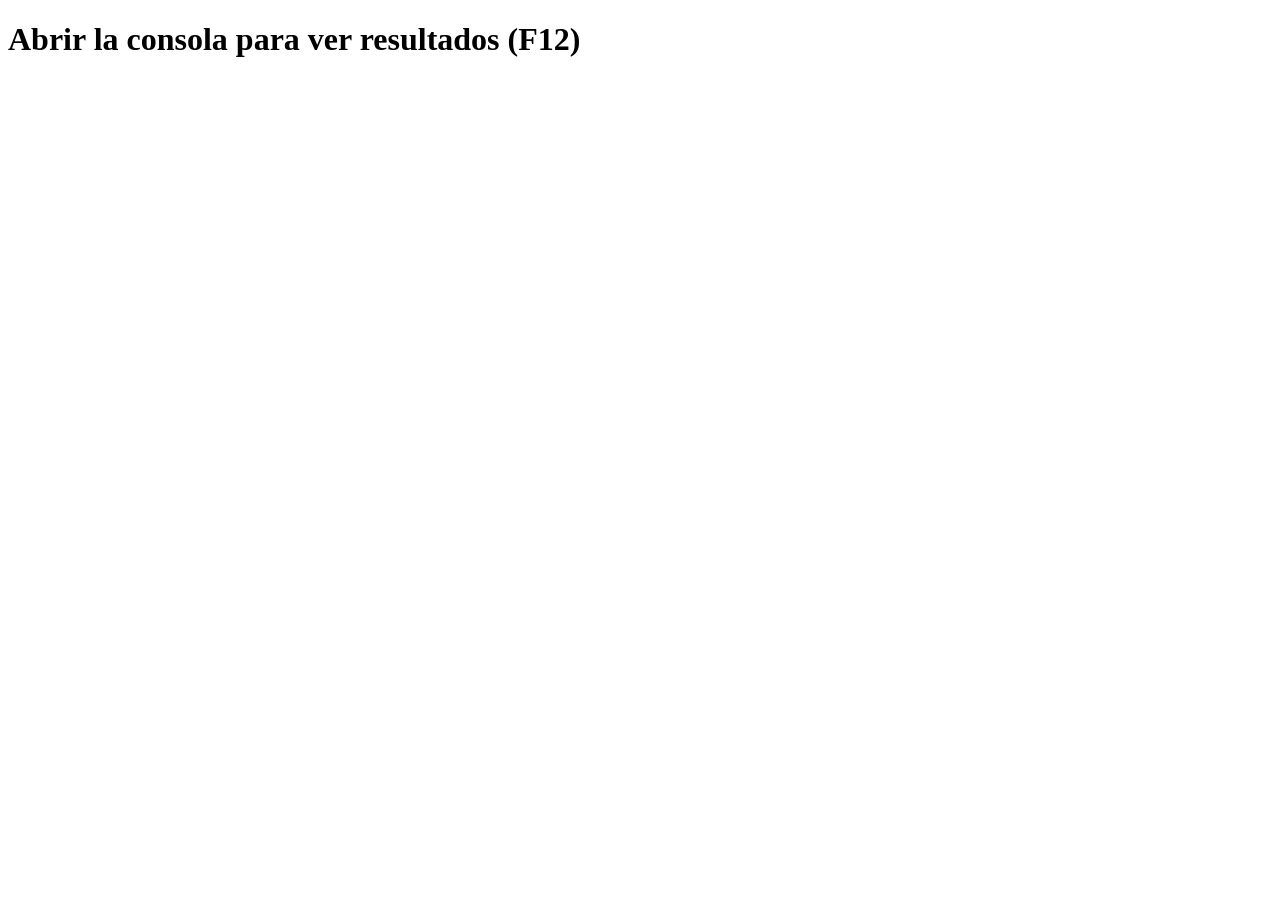
<file: 01_Introduccion/1_Hola_mundo/index.html>
<!DOCTYPE html>
<html lang="es">
<head>
    <meta charset="UTF-8">
    <meta name="viewport" content="width=device-width, initial-scale=1.0">
    <title>Introducción - Hola Mundo</title>
</head>
<body>
    <h1>Abrir la consola para ver resultados (F12) </h1>
    <!-- Etiqueta para ejecutar código de javascript (js) -->
    <script>
        console.log("Impresión desde el index.html...");
    </script>
    <script src="static/js/script.js"></script> <!-- conexión hacia js externo -->
</body>
</html>
</file>
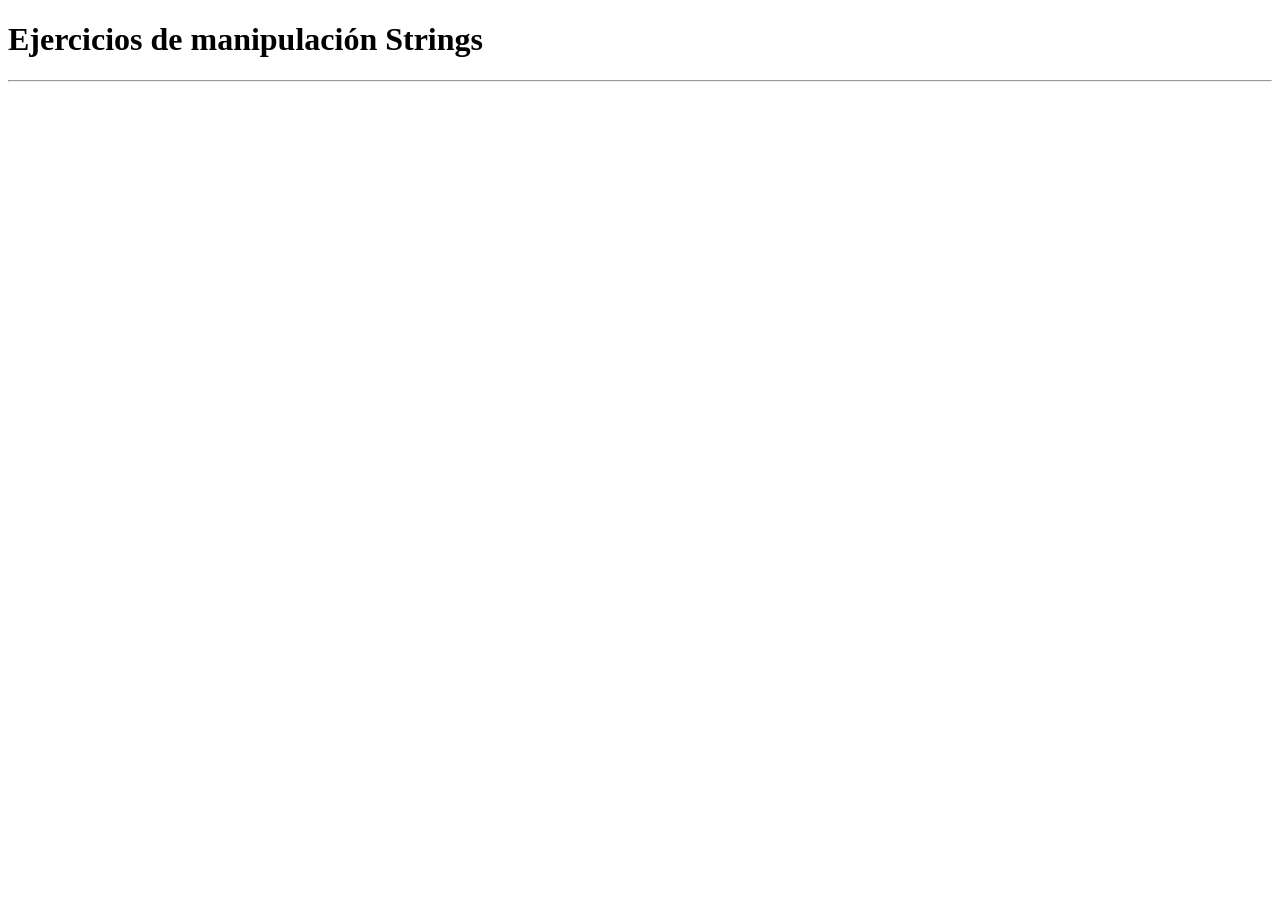
<file: 02_Tipos_de_datos/2.-Ejercicios_manipulando_strings/index.html>
<!DOCTYPE html>
<html lang="es">
<head>
    <meta charset="UTF-8">
    <meta name="viewport" content="width=device-width, initial-scale=1.0">
    <title>Ejercicios - Manipulando Strings</title>
</head>
<body>
    <h1>Ejercicios de manipulación Strings</h1>
    <hr>
    <!-- Conexión con JS -->
    <script src="static/js/script.js"></script>
</body>
</html>
</file>
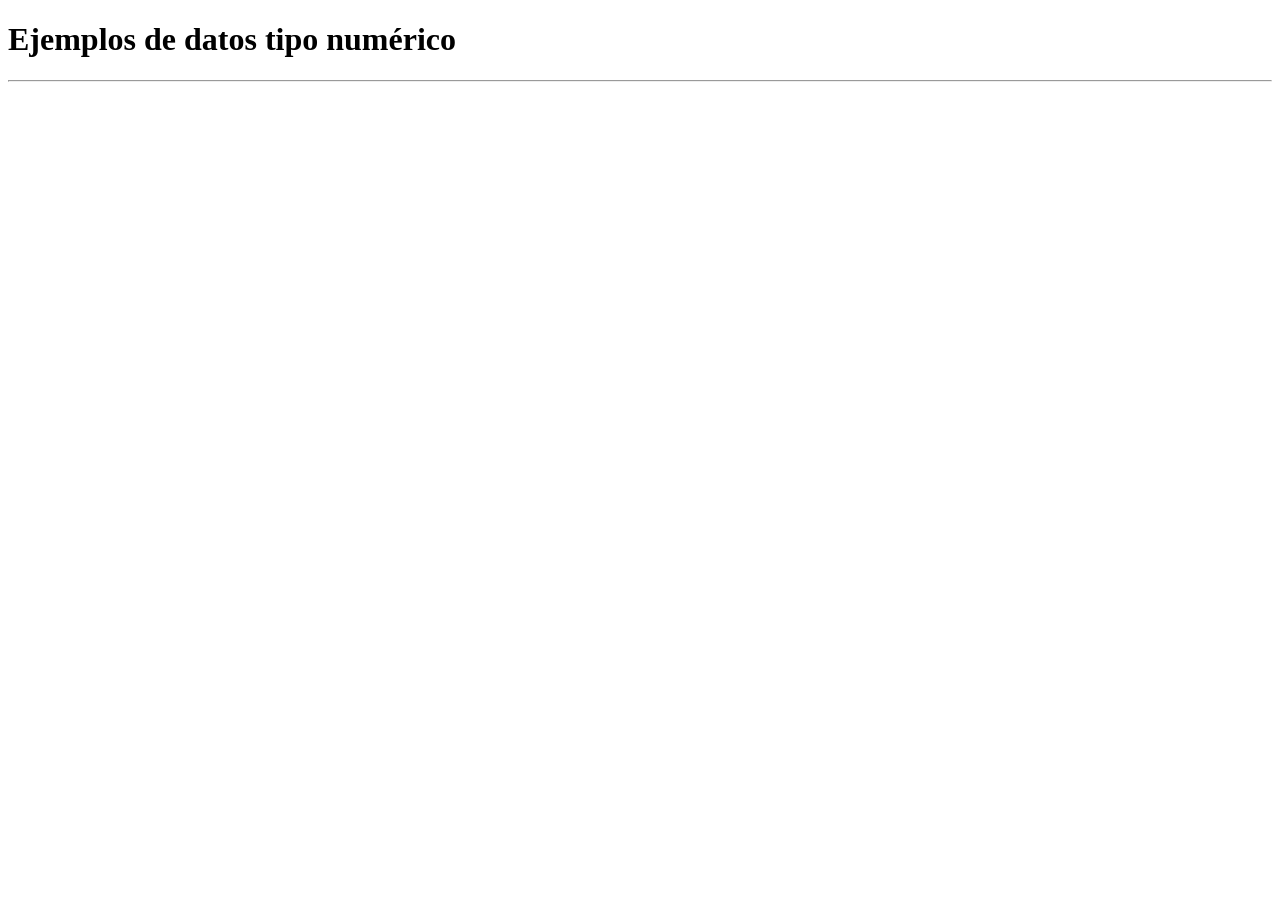
<file: 02_Tipos_de_datos/3.-Tipo_numerico/index.html>
<!DOCTYPE html>
<html lang="es">
<head>
    <meta charset="UTF-8">
    <meta name="viewport" content="width=device-width, initial-scale=1.0">
    <title>Datos tipo numérico</title>
    <!-- Autor -->
    <meta name="author" content="Dany Hernández">
</head>
<body>
    <h1>Ejemplos de datos tipo numérico</h1>
    <hr>
    <!-- Conexión con JS -->
    <script src="static/js/script.js"></script>
</body>
</html>
</file>
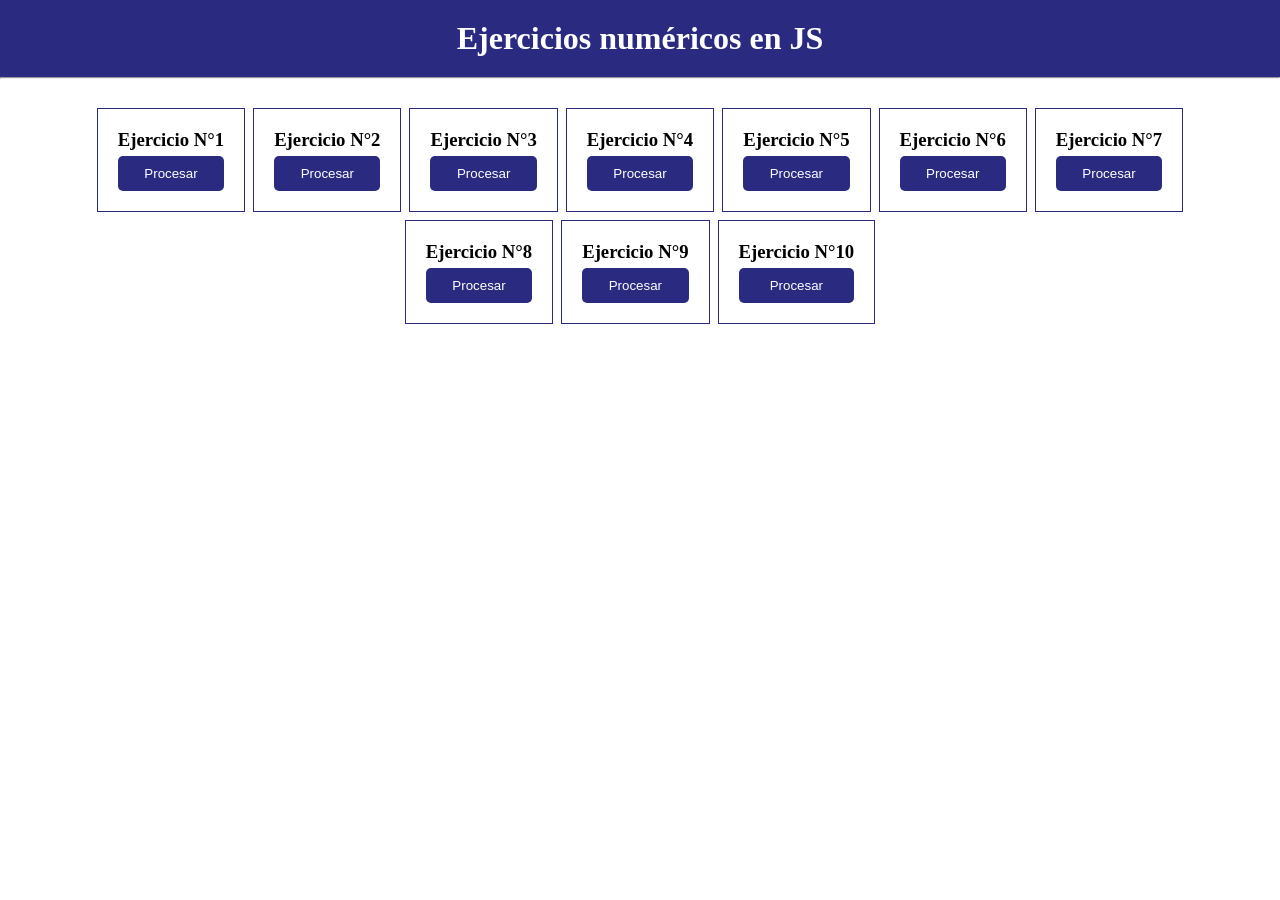
<file: 02_Tipos_de_datos/4.-Ejercicios_aplicando_numeros/index.html>
<!DOCTYPE html>
<html lang="es">
    <meta charset="UTF-8">
    <meta name="viewport" content="width=device-width, initial-scale=1.0">
    <meta name="author" content="Dany Hernández">
    <title>Ejercicios numéricos JS</title>
    <!-- Link css -->
    <link rel="stylesheet" href="static/css/style.css">
</head>
<body>
    <header class="encabezado">
        <h1>Ejercicios numéricos en JS</h1>
    </header>
    <hr>
    <main class="container">
        <div class="row">
            <h3>Ejercicio N°1</h3>
            <button onclick="edadProyectada()">Procesar</button>
        </div>
        <div class="row">
            <h3>Ejercicio N°2</h3>
            <button onclick="compraDescuento()">Procesar</button>
        </div>
        <div class="row">
            <h3>Ejercicio N°3</h3>
            <button onclick="promedioNotas()">Procesar</button>
        </div>
        <div class="row">
            <h3>Ejercicio N°4</h3>
            <button onclick="calcularTemperatura()">Procesar</button>
        </div>
        <div class="row">
            <h3>Ejercicio N°5</h3>
            <button onclick="calcularSueldo()">Procesar</button>
        </div>
        <div class="row">
            <h3>Ejercicio N°6</h3>
            <button onclick="operaciones()">Procesar</button>
        </div>
        <div class="row">
            <h3>Ejercicio N°7</h3>
            <button onclick="comparacionNumerica()">Procesar</button>
        </div>
        <div class="row">
            <h3>Ejercicio N°8</h3>
            <button onclick="calcularPoblacion()">Procesar</button>
        </div>
        <div class="row">
            <h3>Ejercicio N°9</h3>
            <button onclick="calcularPotencia()">Procesar</button>
        </div>
        <div class="row">
            <h3>Ejercicio N°10</h3>
            <button onclick="lanzarDados()">Procesar</button>
        </div>
    </main>
    <script src="static/js/script.js"></script>
</body>
</html>
</file>
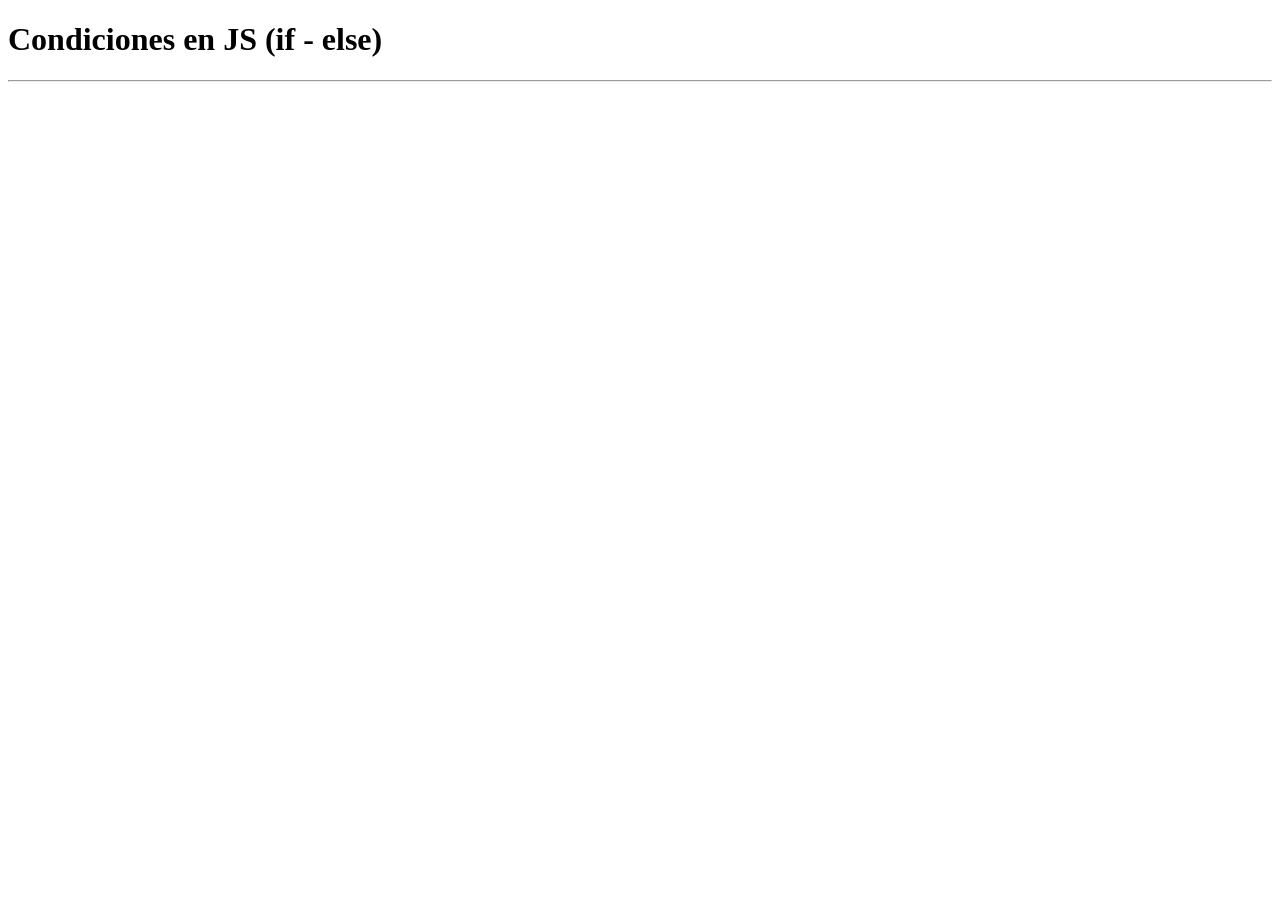
<file: 03_Estructuras_de_control/1.-Condicion_if_else/index.html>
<!DOCTYPE html>
<html lang="es">
<head>
    <meta charset="UTF-8">
    <meta name="viewport" content="width=device-width, initial-scale=1.0">
    <meta name="author" content="Dany Hernandez">
    <title>Condicionales  if - else</title>
    <!-- Link CSS -->
    <link rel="stylesheet" href="#">
</head>
<body>
    <header class="encabezado">
        <h1>Condiciones en JS (if - else)</h1>
    </header>
    <hr>
    <main class="container">
        
    </main>
    <!-- Link JS -->
    <script src="static/js/script.js"></script>
</body>
</html>
</file>
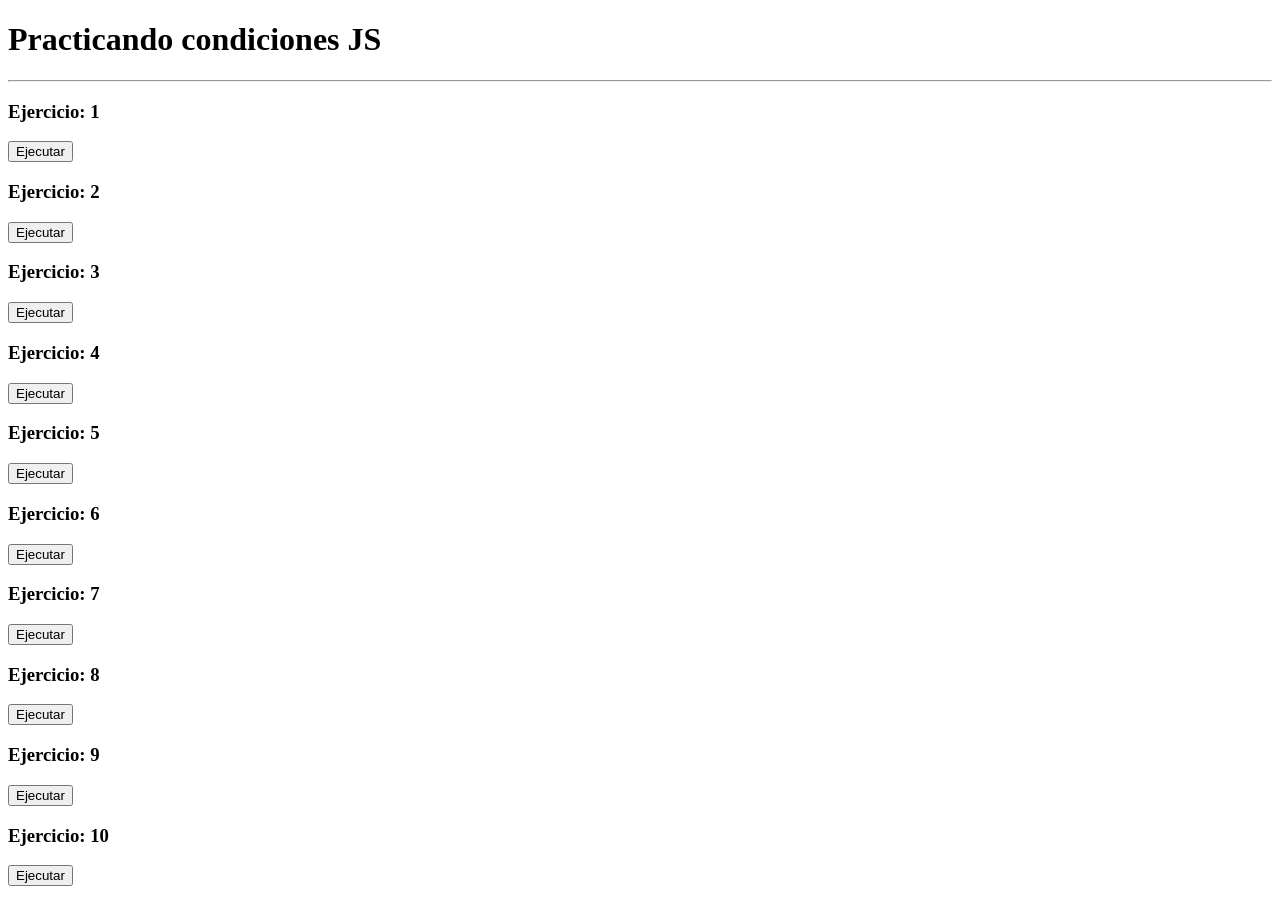
<file: 03_Estructuras_de_control/2.-Practicando_condiciones_js/index.html>
<!DOCTYPE html>
<html lang="es">

<head>
    <meta charset="UTF-8">
    <meta name="viewport" content="width=device-width, initial-scale=1.0">
    <title>Practicando condiciones JS</title>
    <meta name="author" content="Dany Hernandez">
    <!-- link css -->
    <link rel="stylesheet" href="#">
</head>

<body>
    <header class="encabezado">
        <h1 class="title">Practicando condiciones JS</h1>
    </header>
    <hr>
    <main class="container">
        <div class="box">
            <h3>Ejercicio: 1 </h3>
            <button class="btn" onclick="ejercicio1()">Ejecutar</button>
        </div>
        <div class="box">
            <h3>Ejercicio: 2</h3>
            <button class="btn" onclick="ejercicio2()">Ejecutar</button>
        </div>
        <div class="box">
            <h3>Ejercicio: 3</h3>
            <button class="btn" onclick="ejercicio3()">Ejecutar</button>
        </div>
        <div class="box">
            <h3>Ejercicio: 4</h3>
            <button class="btn" onclick="ejercicio4()">Ejecutar</button>
        </div>
        <div class="box">
            <h3>Ejercicio: 5</h3>
            <button class="btn" onclick="ejercicio5()">Ejecutar</button>
        </div>
        <div class="box">
            <h3>Ejercicio: 6</h3>
            <button class="btn" onclick="ejercicio6()">Ejecutar</button>
        </div>
        <div class="box">
            <h3>Ejercicio: 7</h3>
            <button class="btn" onclick="ejercicio7()">Ejecutar</button>
        </div>
        <div class="box">
            <h3>Ejercicio: 8</h3>
            <button class="btn" onclick="ejercicio8()">Ejecutar</button>
        </div>
        <div class="box">
            <h3>Ejercicio: 9</h3>
            <button class="btn" onclick="ejercicio9()">Ejecutar</button>
        </div>
        <div class="box">
            <h3>Ejercicio: 10</h3>
            <button class="btn" onclick="ejercicio10()">Ejecutar</button>
        </div>
    </main>
    <!-- conexión con js -->
    <script src="static/js/script.js"></script>
</body>

</html>
</file>
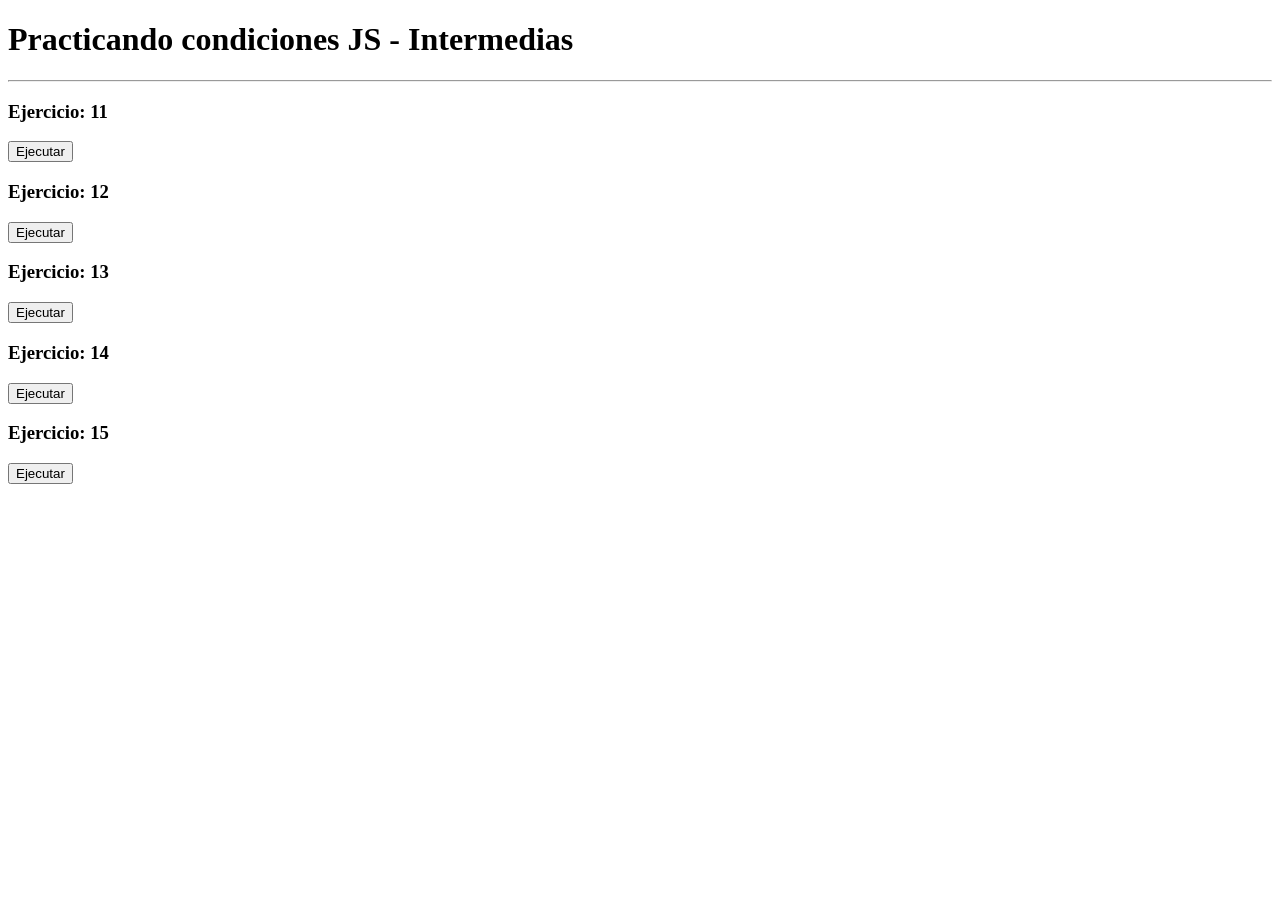
<file: 03_Estructuras_de_control/3.-Practicando_condiciones_intermedias/index.html>
<!DOCTYPE html>
<html lang="es">

<head>
    <meta charset="UTF-8">
    <meta name="viewport" content="width=device-width, initial-scale=1.0">
    <title>Practicando condiciones JS - Intermedias</title>
    <meta name="author" content="Dany Hernandez">
    <!-- link css -->
    <link rel="stylesheet" href="#">
</head>

<body>
    <header class="encabezado">
        <h1 class="title">Practicando condiciones JS - Intermedias</h1>
    </header>
    <hr>
    <main class="container">
        <div class="box">
            <h3>Ejercicio: 11 </h3>
            <button class="btn" onclick="ejercicio11()">Ejecutar</button>
        </div>
        <div class="box">
            <h3>Ejercicio: 12</h3>
            <button class="btn" onclick="ejercicio12()">Ejecutar</button>
        </div>
        <div class="box">
            <h3>Ejercicio: 13</h3>
            <button class="btn" onclick="ejercicio13()">Ejecutar</button>
        </div>
        <div class="box">
            <h3>Ejercicio: 14</h3>
            <button class="btn" onclick="ejercicio14()">Ejecutar</button>
        </div>
        <div class="box">
            <h3>Ejercicio: 15</h3>
            <button class="btn" onclick="ejercicio15()">Ejecutar</button>
        </div>
    </main>
    <!-- conexión con js -->
    <script src="static/js/script.js"></script>
</body>

</html>
</file>
<file: 02_Tipos_de_datos/4.-Ejercicios_aplicando_numeros/static/css/style.css>
* {
    padding: 0;
    margin: 0;
    box-sizing: border-box;
}

.encabezado {
    text-align: center;
    width: 100%;
    padding: 20px;
    background-color: rgb(42, 42, 128);
    color: white;
}

.container {
    padding: 30px;
    display: flex;
    gap: 10px;
    flex-wrap: wrap;
    justify-content: center;
    align-items: center;
}

.row {
    padding: 20px;
    outline: solid 1px rgb(42, 42, 128);
    justify-content: center;
}
.row:hover{
    background-color: rgba(0, 217, 255, 0.039);
}
.row button {
    margin-top:5px;
    padding: 10px;
    width: 100%;
    border:none;
    background-color: rgb(42, 42, 128);
    color: white;
    border-radius: 5px;
    cursor: pointer;
}
.row button:hover{
    background-color: blue;
}
</file>
